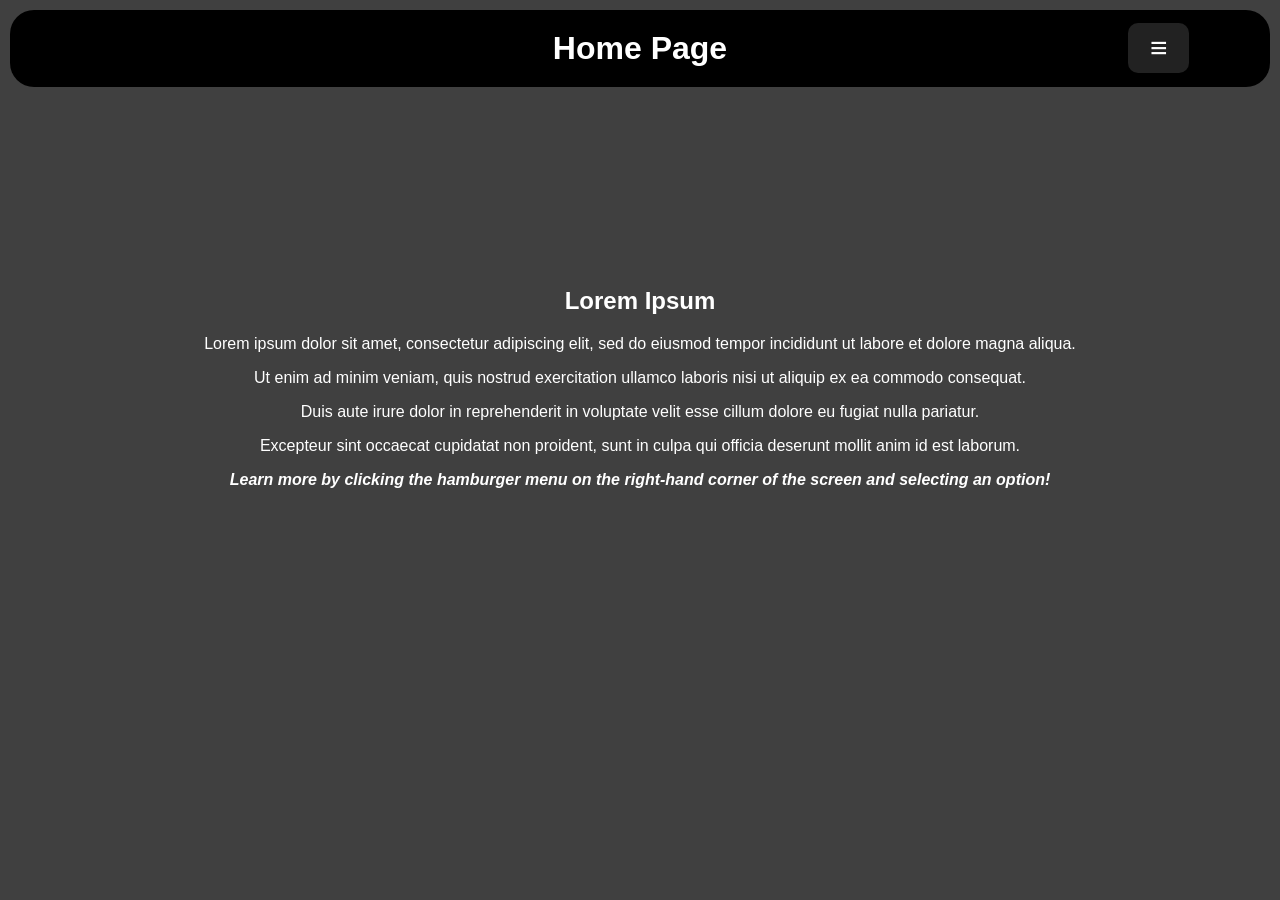
<file: index.html>
<!DOCTYPE html>
<html>
<head>
    <title>Home</title>
    <link rel="stylesheet" type="text/css" href="style.css">
</head>

<body>

    <header>
        <button class="hamburger" onclick="toggleMenu()">&equiv;</button>

        <nav id="navMenu">
            <a href="index.html">Home</a>
            <a href="about-us.html">About Us</a>
            <a href="mission.html">Mission</a>
        </nav>
    </header>

    <h1>Home Page</h1>

    <br><br>
    <br><br>
    <br><br>
    <br><br>
    <br><br>

    <h2>Lorem Ipsum</h2>

    <p>Lorem ipsum dolor sit amet, consectetur adipiscing elit, sed do eiusmod tempor incididunt ut labore et dolore magna aliqua.</p>

    <p>Ut enim ad minim veniam, quis nostrud exercitation ullamco laboris nisi ut aliquip ex ea commodo consequat.</p>

    <p>Duis aute irure dolor in reprehenderit in voluptate velit esse cillum dolore eu fugiat nulla pariatur.</p>

    <p>Excepteur sint occaecat cupidatat non proident, sunt in culpa qui officia deserunt mollit anim id est laborum.</p>

    <p>
        <em>
            <strong>
                Learn more by clicking the hamburger menu on the right-hand corner of the screen and selecting an option!
            </strong>
        </em>
    </p>

    <script src="script.js"></script>

</body>
</html>
</file>
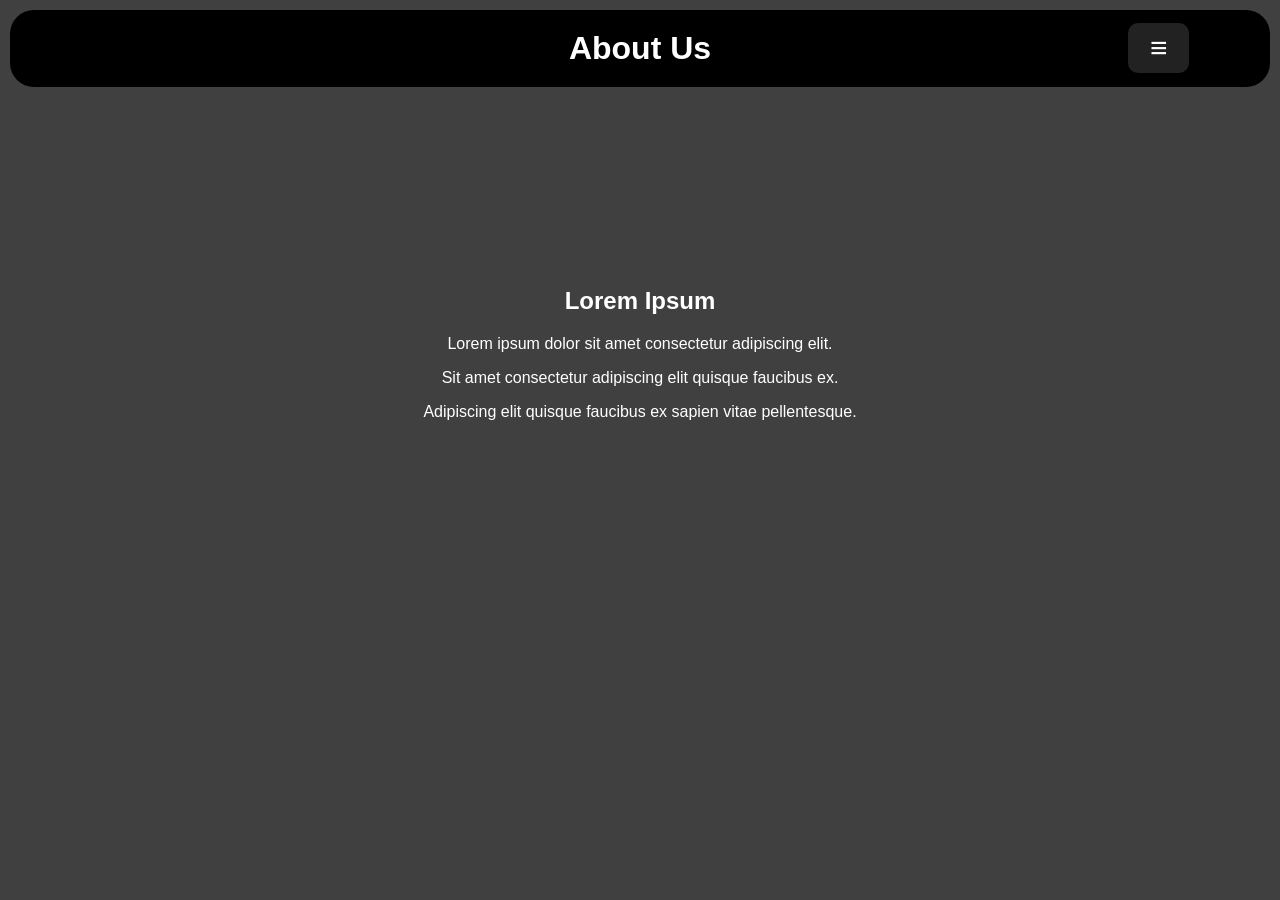
<file: about-us.html>
<!DOCTYPE html>
<html>
<head>
    <title>About Us</title>
    <link rel="stylesheet" type="text/css" href="style.css">
</head>

<body>

    <header>
        <button class="hamburger" onclick="toggleMenu()">&equiv;</button>

        <nav id="navMenu">
            <a href="index.html">Home</a>
            <a href="about-us.html">About Us</a>
            <a href="mission.html">Mission</a>
        </nav>
    </header>

    <h1>About Us</h1>
    <br><br>
    <br><br>
    <br><br>
    <br><br>
    <br><br>
    <script src="script.js"></script>
    <h2>Lorem Ipsum</h2>
    <p>Lorem ipsum dolor sit amet consectetur adipiscing elit.</p>
    <p>Sit amet consectetur adipiscing elit quisque faucibus ex.</p>
    <p> Adipiscing elit quisque faucibus ex sapien vitae pellentesque.</p>
</body>
</html>
</file>
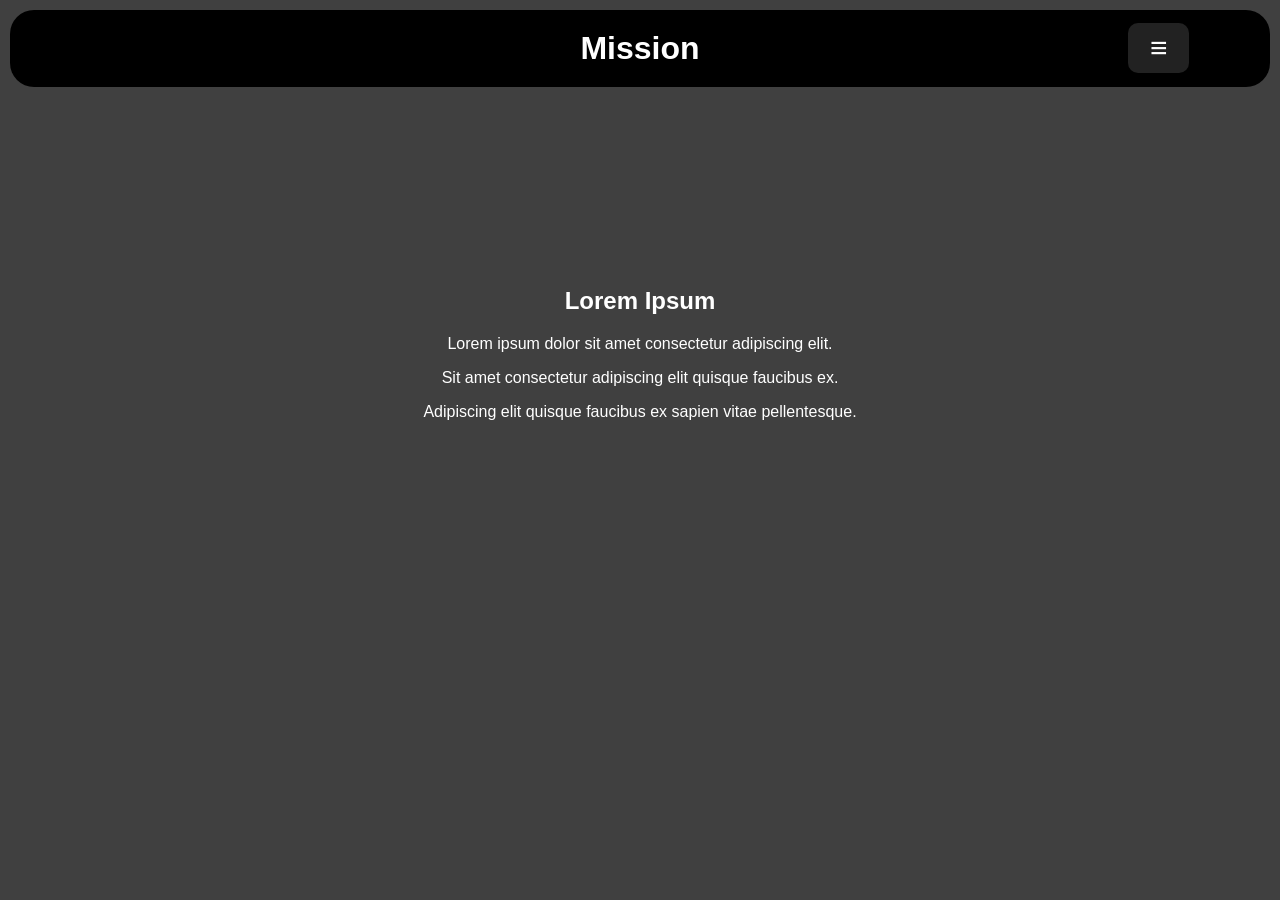
<file: mission.html>
<!DOCTYPE html>
<html>
<head>
    <title>Mission</title>
    <link rel="stylesheet" type="text/css" href="style.css">
</head>

<body>

    <header>
        <button class="hamburger" onclick="toggleMenu()">&equiv;</button>

        <nav id="navMenu">
            <a href="index.html">Home</a>
            <a href="about-us.html">About Us</a>
            <a href="mission.html">Mission</a>
        </nav>
    </header>

    <h1>Mission</h1>
    <br><br>
    <br><br>
    <br><br>
    <br><br>
    <br><br>

    <script src="script.js"></script>
    <h2>Lorem Ipsum</h2>
    <p>Lorem ipsum dolor sit amet consectetur adipiscing elit.</p>
    <p>Sit amet consectetur adipiscing elit quisque faucibus ex.</p>
    <p> Adipiscing elit quisque faucibus ex sapien vitae pellentesque.</p>
</body>
</html>
</file>
<file: style.css>
body {
    font-family: Arial, Helvetica, sans-serif;
    margin: 10px;
    text-align: center;
    color: #ffffff;
    background-color: #404040;
}

h1 {
    background-color: #000000;
    padding: 20px;
    width: 100%;
    border-radius: 24px;
    margin: 0 auto;
    box-sizing: border-box;
}

header {
    position: fixed;
    top: 10px;
    right: 10px;
    z-index: 1000;
}

.hamburger {
    font-size: 30px;
    color: white;
    background-color: #222;
    border: none;
    border-radius: 10px;
    cursor: pointer;
    padding: 8px 12px;
    margin: 13px 100px;
    width: 25%;
}

.hamburger:hover {
    background-color: #444;
    corner-shape: squircle;
}

nav {
    display: flex;
    flex-direction: column;
    position: absolute;
    top: 100%;
    right: 0;

    background-color: #222;
    padding: 8px;
    border-radius: 12px;

    opacity: 0;
    transform: scale(0);
    transform-origin: top center;

    pointer-events: none;

    transition: transform 0.2s ease, opacity 0.2s ease;
    margin: 13px 50px;
}

nav.active {
    opacity: 1;
    transform: scale(1);
    pointer-events: auto;
}

nav.active {
    display: flex;
}

nav a {
    color: white;
    text-decoration: none;
    padding: 10px 20px;
    border-radius: 10px;
    margin: 2px 0;
    transition: background-color 0.2s;
}

nav a:hover {
    background-color: #444;
    border-radius: 10px;
    corner-shape: squircle;
}
</file>
